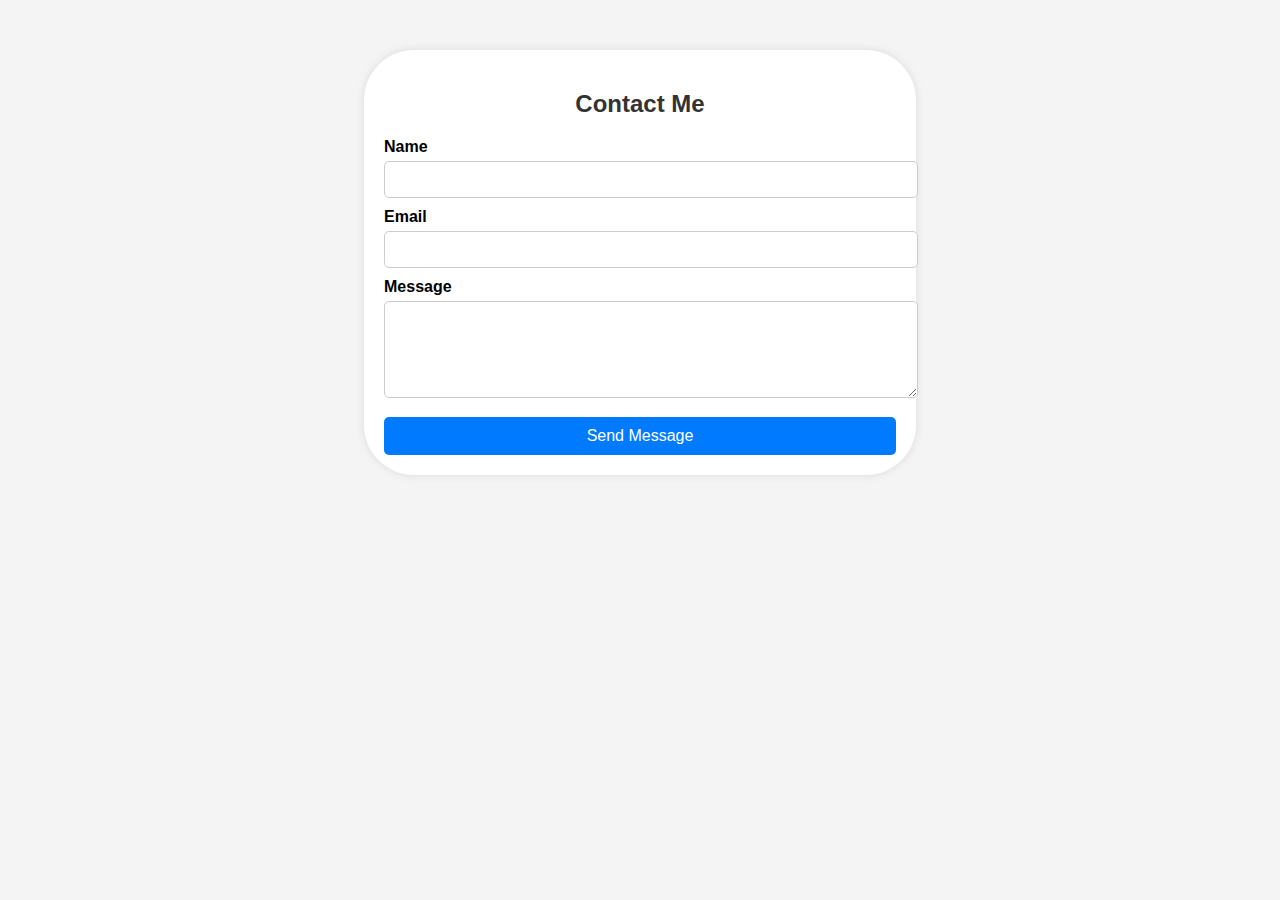
<file: DAY TO DAY TASK/prac.html>
<!DOCTYPE html>
<html lang="en">
<head>
    <meta charset="UTF-8">
    <meta name="viewport" content="width=device-width, initial-scale=1.0">
    <title>Contact Me</title>
    <style>
        body {
            font-family: Arial, sans-serif;
            background-color: #f4f4f4;
            margin: 0;
            padding: 0;
        }
        .container {
            width: 40%;
            margin: 50px auto;
            background: white;
            padding: 20px;
            border-radius: 50px;
            box-shadow: 0px 0px 10px rgba(0, 0, 0, 0.1);
        }
        h2 {
            text-align: center;
            color: #333;
        }
        label {
            font-weight: bold;
            display: block;
            margin-top: 10px;
        }
        input, textarea {
            width: 100%;
            padding: 10px;
            margin-top: 5px;
            border: 1px solid #ccc;
            border-radius: 5px;
        }
        button {
            width: 100%;
            padding: 10px;
            margin-top: 15px;
            background-color: #007BFF;
            border: none;
            color: white;
            font-size: 16px;
            cursor: pointer;
            border-radius: 5px;
        }
        button:hover {
            background-color: #0056b3;
        }
    </style>
</head>
<body>

<div class="container">
    <h2>Contact Me</h2>
    <form>
        <label for="name">Name</label>
        <input type="text" id="name" name="name" required>

        <label for="email">Email</label>
        <input type="email" id="email" name="email" required>

        <label for="message">Message</label>
        <textarea id="message" name="message" rows="5" required></textarea>

        <button type="submit">Send Message</button>
    </form>
</div>

</body>
</html>
</file>
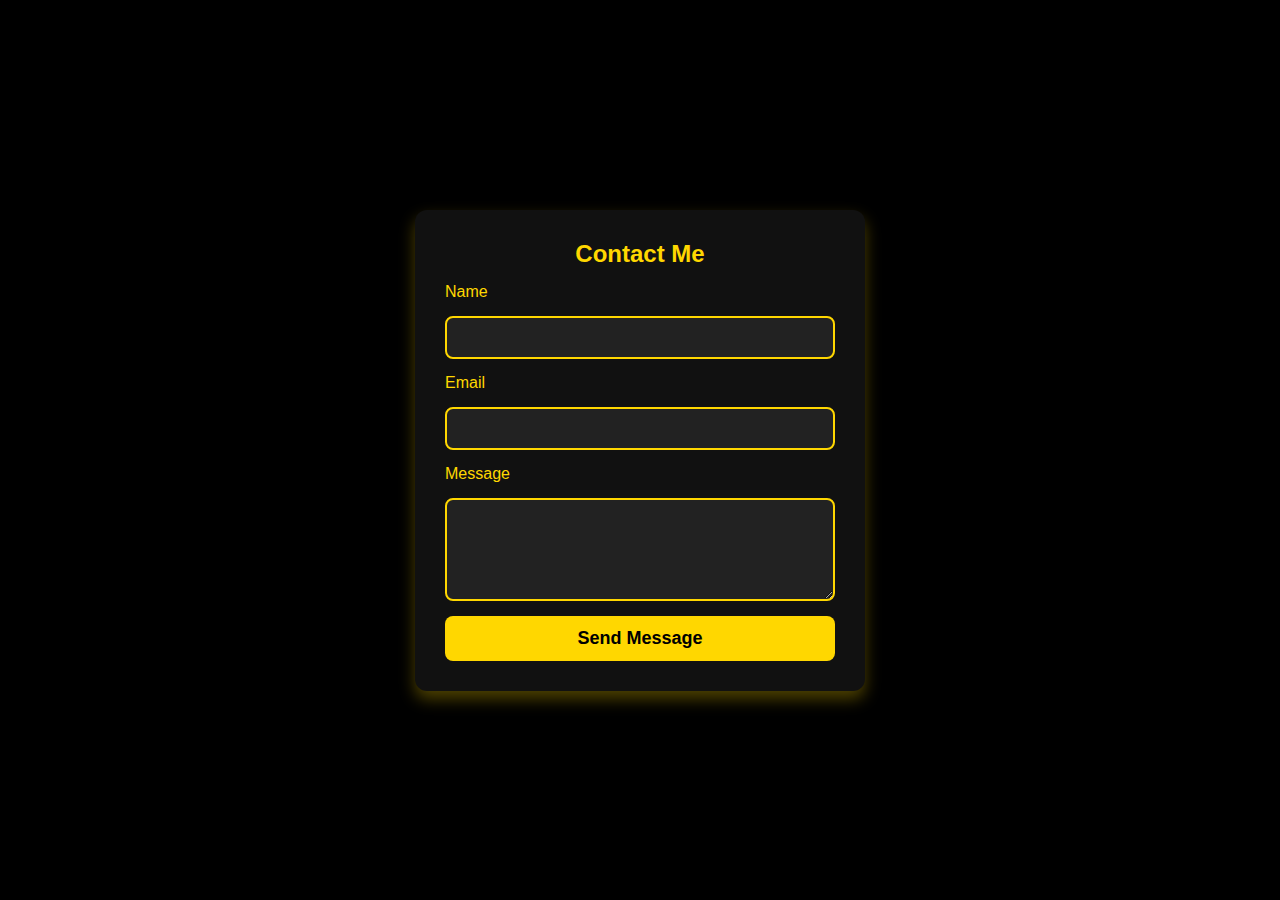
<file: DAY TO DAY TASK/prac2.html>
<!DOCTYPE html>
<html lang="en">
<head>
    <meta charset="UTF-8">
    <meta name="viewport" content="width=device-width, initial-scale=1.0">
    <title>Contact Me</title>

    <link rel="stylesheet" href="https://cdnjs.cloudflare.com/ajax/libs/animate.css/4.1.1/animate.min.css"/>

    <style>
        * {
            box-sizing: border-box;
            margin: 0;
            padding: 0;
            font-family: 'Poppins', sans-serif;
        }

        body {
            display: flex;
            justify-content: center;
            align-items: center;
            min-height: 100vh;
            background-color: black;
        }

        .container {
            width: 100%;
            max-width: 450px;
            background: #111;
            padding: 30px;
            border-radius: 12px;
            box-shadow: 0 8px 16px rgba(255, 215, 0, 0.3);
            transition: 0.3s ease-in-out;
            animation: fadeIn 1s;
        }

        h2 {
            text-align: center;
            margin-bottom: 15px;
            color: gold;
            font-size: 24px;
            font-weight: bold;
        }

        form {
            display: grid;
            gap: 15px;
        }

        label {
            font-weight: 500;
            color: gold;
        }

        input, textarea {
            width: 100%;
            padding: 12px;
            border: 2px solid gold;
            border-radius: 8px;
            outline: none;
            background: #222;
            color: gold;
            transition: 0.3s;
        }

        input:focus, textarea:focus {
            border-color: orange;
            box-shadow: 0 0 10px rgba(255, 165, 0, 0.5);
        }

        button {
            width: 100%;
            padding: 12px;
            border: none;
            border-radius: 8px;
            background: gold;
            color: black;
            font-size: 18px;
            font-weight: bold;
            cursor: pointer;
            transition: 0.3s;
        }

        button:hover {
            background: orange;
            transform: scale(1.05);
        }

        /* Fade-in Animation */
        .animate__animated {
            animation-duration: 1s;
        }

        .container, h2, label, input, textarea, button {
            animation: fadeIn 1s ease-in-out;
        }

        @keyframes fadeIn {
            from {
                opacity: 0;
                transform: translateY(-10px);
            }
            to {
                opacity: 1;
                transform: translateY(0);
            }
        }

        /* Responsive Design */
        @media (max-width: 600px) {
            .container {
                width: 90%;
            }
        }
    </style>
</head>
<body>

<div class="container animate__animated animate__fadeIn">
    <h2>Contact Me</h2>
    <form>
        <label for="name">Name</label>
        <input type="text" id="name" name="name" required>

        <label for="email">Email</label>
        <input type="email" id="email" name="email" required>

        <label for="message">Message</label>
        <textarea id="message" name="message" rows="5" required></textarea>

        <button type="submit">Send Message</button>
    </form>
</div>

</body>
</html>
</file>
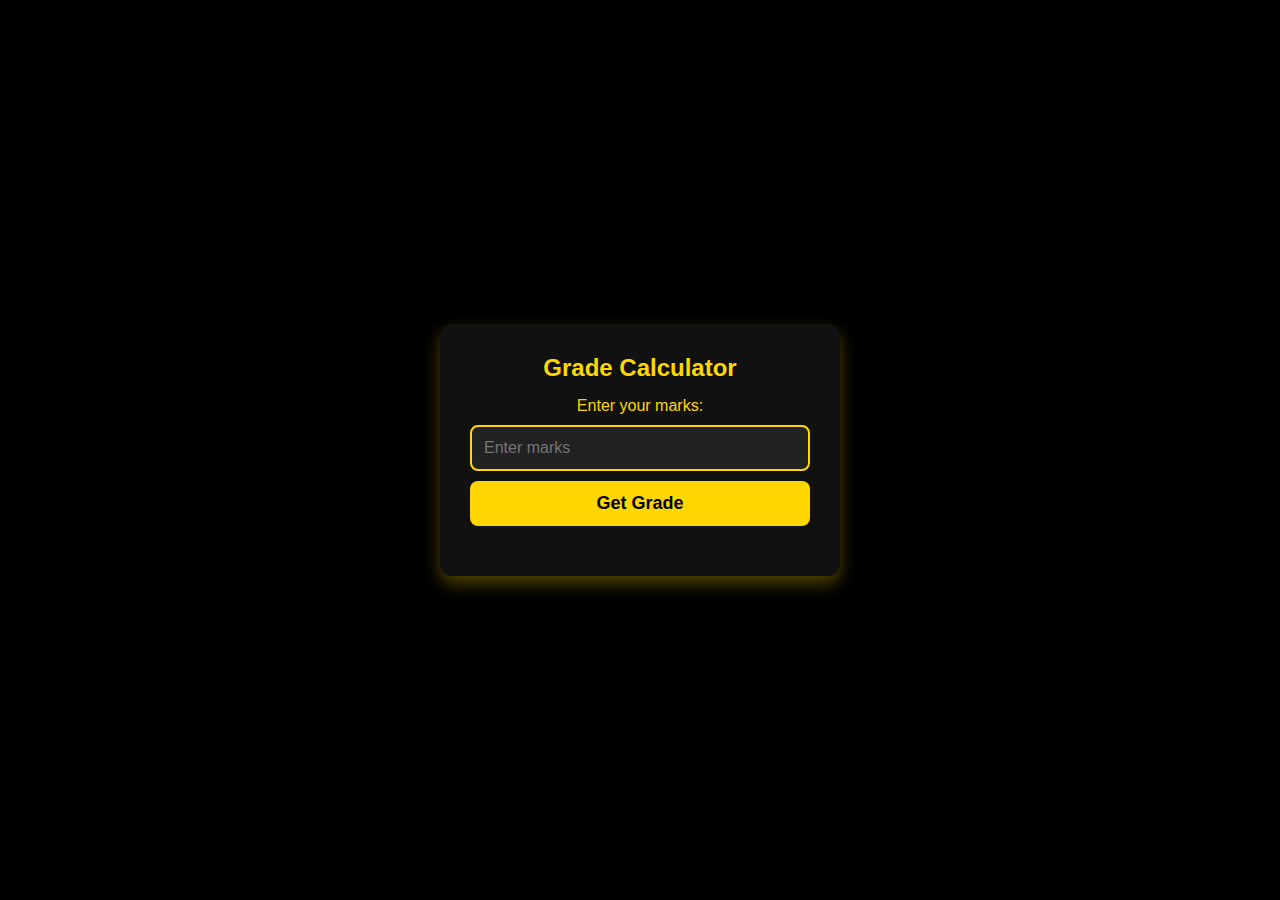
<file: DAY TO DAY TASK/prac3.html>
<!DOCTYPE html>
<html lang="en">
<head>
    <meta charset="UTF-8">
    <meta name="viewport" content="width=device-width, initial-scale=1.0">
    <title>Grade Calculator</title>

    <link rel="stylesheet" href="https://cdnjs.cloudflare.com/ajax/libs/animate.css/4.1.1/animate.min.css"/>

    <style>
        * {
            box-sizing: border-box;
            margin: 0;
            padding: 0;
            font-family: 'Poppins', sans-serif;
        }

        body {
            display: flex;
            justify-content: center;
            align-items: center;
            min-height: 100vh;
            background-color: black;
        }

        .container {
            width: 100%;
            max-width: 400px;
            background: #111;
            padding: 30px;
            border-radius: 12px;
            box-shadow: 0 8px 16px rgba(255, 215, 0, 0.3);
            text-align: center;
            animation: fadeIn 1s ease-in-out;
        }

        h2 {
            color: gold;
            font-size: 24px;
            font-weight: bold;
            margin-bottom: 15px;
        }

        p {
            color: gold;
            font-size: 16px;
            margin-bottom: 10px;
        }

        input {
            width: 100%;
            padding: 12px;
            font-size: 16px;
            border: 2px solid gold;
            border-radius: 8px;
            background: #222;
            color: gold;
            outline: none;
            transition: 0.3s;
        }

        input:focus {
            border-color: orange;
            box-shadow: 0 0 8px rgba(255, 165, 0, 0.7);
        }

        button {
            width: 100%;
            padding: 12px;
            border: none;
            border-radius: 8px;
            background: gold;
            color: black;
            font-size: 18px;
            font-weight: bold;
            cursor: pointer;
            transition: 0.3s;
            margin-top: 10px;
        }

        button:hover {
            background: orange;
            transform: scale(1.05);
        }

        #result {
            margin-top: 20px;
            font-size: 18px;
            font-weight: bold;
            color: gold;
        }

        /* Fade-in Animation */
        @keyframes fadeIn {
            from {
                opacity: 0;
                transform: translateY(-10px);
            }
            to {
                opacity: 1;
                transform: translateY(0);
            }
        }

        @media (max-width: 600px) {
            .container {
                width: 90%;
            }
        }
    </style>
</head>
<body>

<div class="container animate__animated animate__fadeIn">
    <h2>Grade Calculator</h2>
    <p>Enter your marks:</p>
    <input type="number" id="marks" placeholder="Enter marks">
    <button onclick="calculateGrade()">Get Grade</button>
    <p id="result"></p>
</div>

<script>
    function calculateGrade() {
        let marks = document.getElementById("marks").value;
        let grade;

        if (marks >= 90) {
            grade = "A+";
        } else if (marks >= 80) {
            grade = "A";
        } else if (marks >= 70) {
            grade = "B";
        } else if (marks >= 60) {
            grade = "C";
        } else if (marks >= 50) {
            grade = "D";
        } else {
            grade = "F (Fail)";
        }

        document.getElementById("result").innerText = "Your Grade: " + grade;
    }
</script>

</body>
</html>
</file>
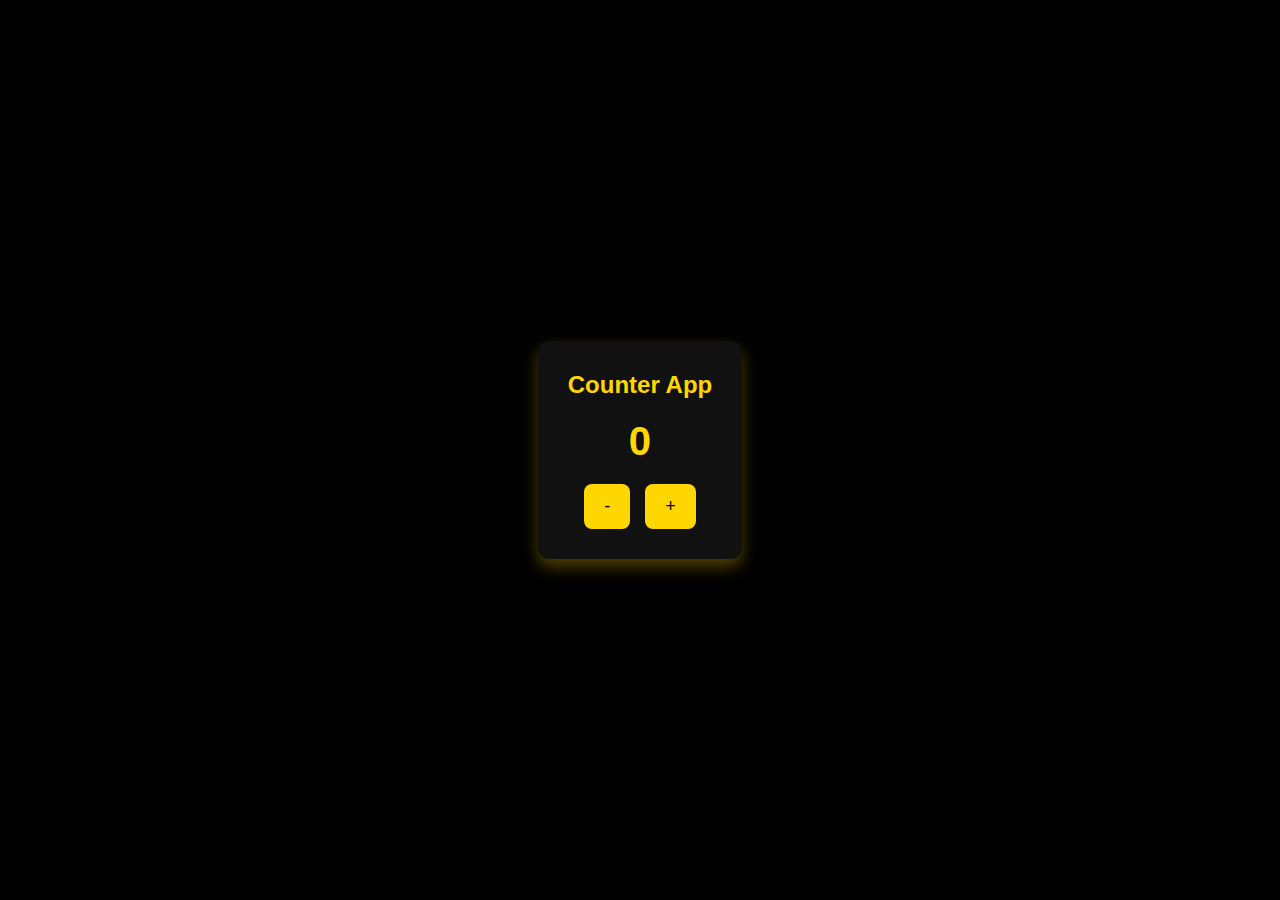
<file: DAY TO DAY TASK/prac5.html>
<!DOCTYPE html>
<html lang="en">
<head>
    <meta charset="UTF-8">
    <meta name="viewport" content="width=device-width, initial-scale=1.0">
    <title>Counter App</title>
    <style>
        * {
            box-sizing: border-box;
            margin: 0;
            padding: 0;
            font-family: 'Poppins', sans-serif;
        }

        body {
            display: flex;
            justify-content: center;
            align-items: center;
            min-height: 100vh;
            background-color: black;
            color: gold;
        }

        .container {
            text-align: center;
            background: #111;
            padding: 30px;
            border-radius: 12px;
            box-shadow: 0 8px 16px rgba(255, 215, 0, 0.3);
        }

        h2 {
            font-size: 24px;
        }

        #count {
            font-size: 40px;
            font-weight: bold;
            margin: 20px 0;
        }

        .buttons {
            display: flex;
            justify-content: center;
            gap: 15px;
        }

        button {
            padding: 12px 20px;
            font-size: 18px;
            border: none;
            border-radius: 8px;
            background: gold;
            color: black;
            cursor: pointer;
            transition: 0.3s;
        }

        button:hover {
            background: orange;
            transform: scale(1.1);
        }
    </style>
</head>
<body>

<div class="container">
    <h2>Counter App</h2>
    <p id="count">0</p>
    <div class="buttons">
        <button id="decrease">-</button>
        <button id="increase">+</button>
    </div>
</div>

<script>
    // Selecting elements
    const countDisplay = document.getElementById("count");
    const increaseBtn = document.getElementById("increase");
    const decreaseBtn = document.getElementById("decrease");

    let count = 0;

    // Event Listeners
    increaseBtn.addEventListener("click", () => {
        count++;
        countDisplay.innerText = count;
    });

    decreaseBtn.addEventListener("click", () => {
        count--;
        countDisplay.innerText = count;
    });
</script>

</body>
</html>
</file>
